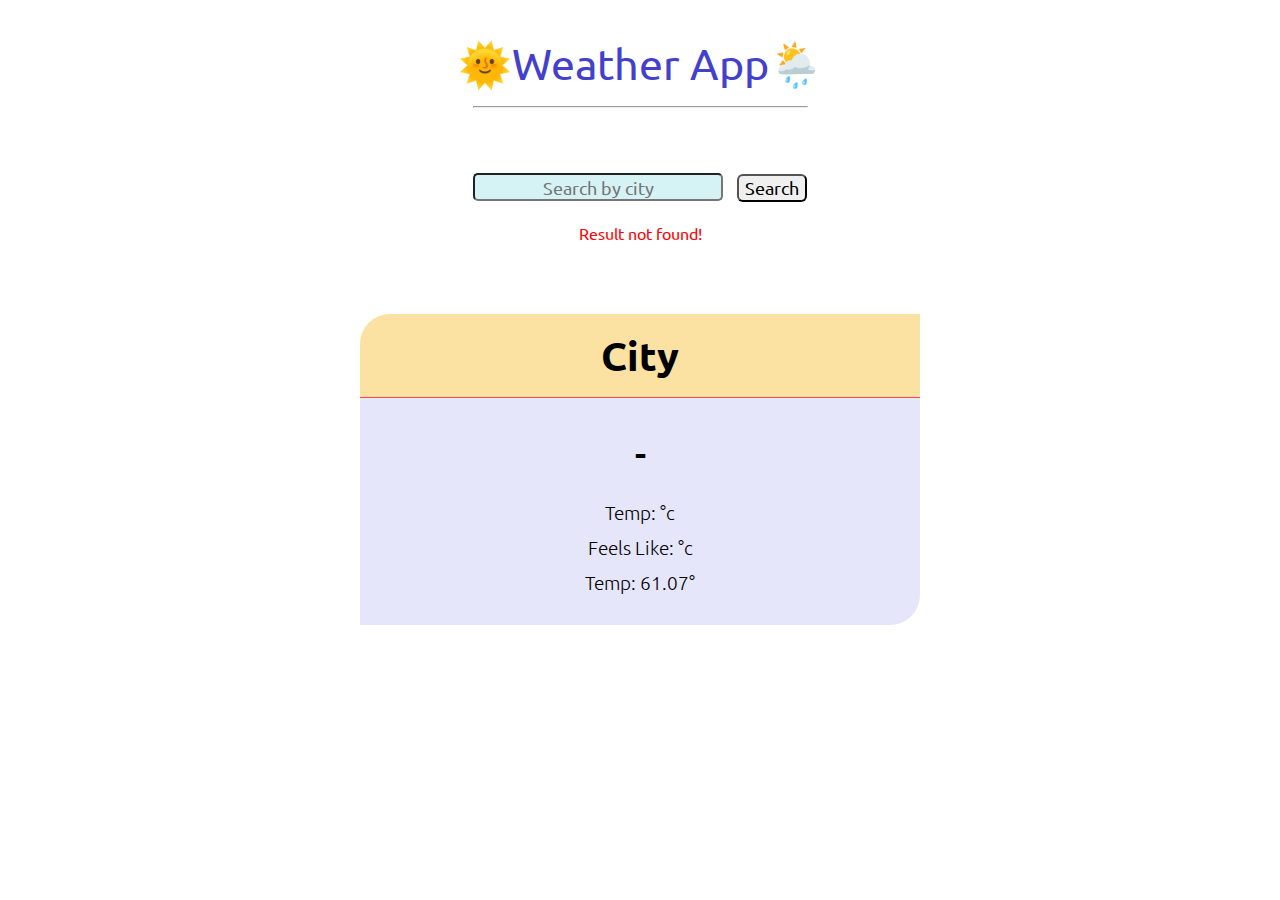
<file: index.html>
<!DOCTYPE html>
<html lang="en">

<head>
    <meta charset="UTF-8">
    <meta http-equiv="X-UA-Compatible" content="IE=edge">
    <meta name="viewport" content="width=device-width, initial-scale=1.0">
    <title>Weather</title>
    <!-- favicon -->
    <link rel="shortcut icon" href="logo.png" type="image/x-icon">
    <!-- CSS -->
    <link rel="stylesheet" href="weather.css">
    <!-- font -->
    <link href="https://fonts.googleapis.com/css2?family=Ubuntu:wght@500&display=swap" rel="stylesheet">
</head>

<body>

    <div class="container">
        <header>🌞Weather App🌦️
            <hr>
        </header>

        <div class="input">
            <input placeholder="Search by city" id="input" type="text">
            <button onclick="manualSearch()" id="btn">Search</button>
            <p id="error">Result not found!</p>
        </div>
        <div class="box">
            <div class="city">
                <h1 id="city">City</h1>
            </div>
            <div class="tempbox">

                <p id="tempdetail" class="temp">-</p>
                <p id="temp" class="temp">Temp: °c</p>
                <p id="feelslike" class="temp">Feels Like: °c</p>
                <p id="mintemp" class="temp">Temp: 61.07°</p>
            </div>
        </div>
    </div>

    <!-- JavaScript -->
    <script src="weather.js"></script>
</body>

</html>
</file>
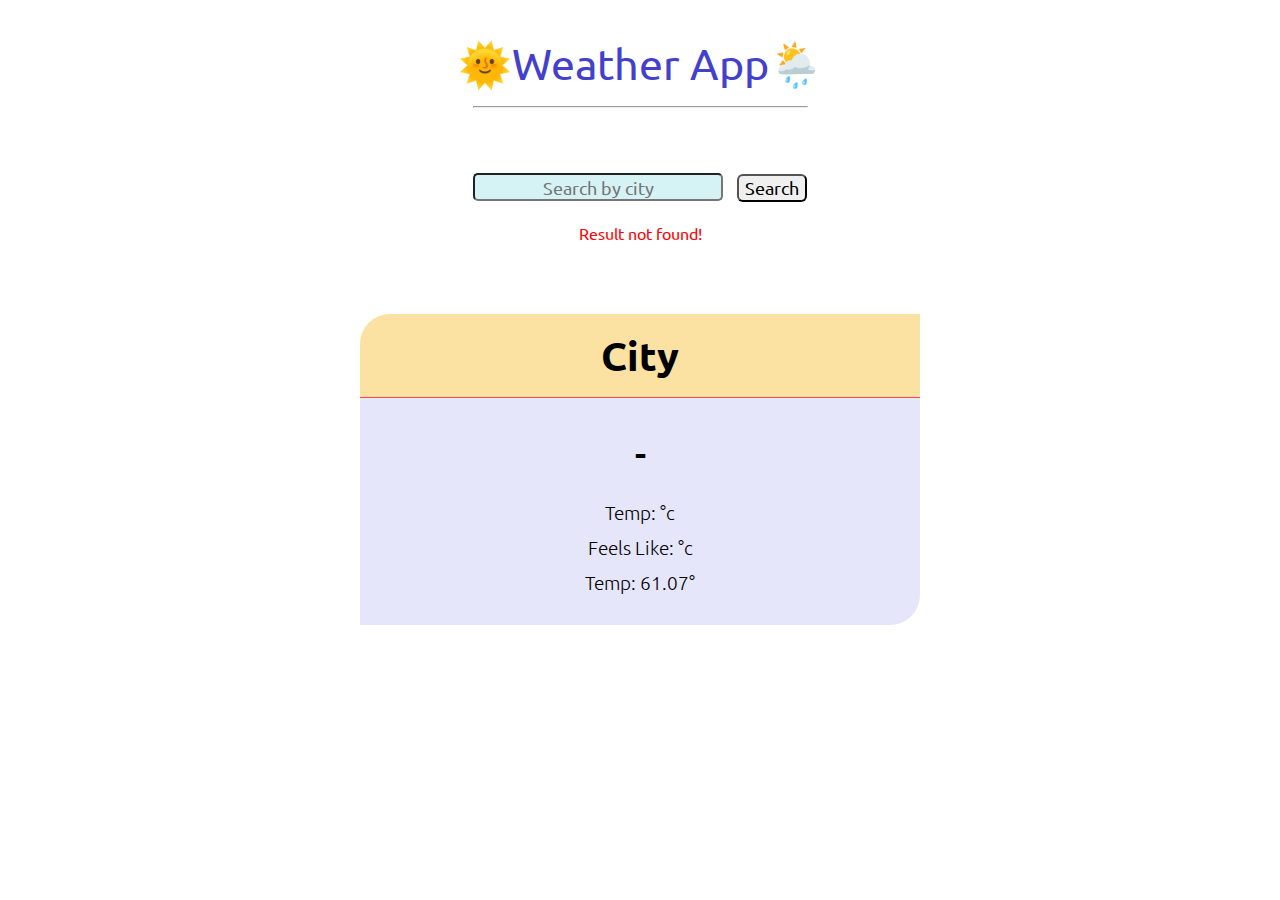
<file: weather.html>
<!DOCTYPE html>
<html lang="en">

<head>
    <meta charset="UTF-8">
    <meta http-equiv="X-UA-Compatible" content="IE=edge">
    <meta name="viewport" content="width=device-width, initial-scale=1.0">
    <title>Weather</title>
    <!-- favicon -->
    <link rel="shortcut icon" href="logo.png" type="image/x-icon">
    <!-- CSS -->
    <link rel="stylesheet" href="weather.css">
    <!-- font -->
    <link href="https://fonts.googleapis.com/css2?family=Ubuntu:wght@500&display=swap" rel="stylesheet">
</head>

<body>

    <div class="container">
        <header>🌞Weather App🌦️
            <hr>
        </header>

        <div class="input">
            <input placeholder="Search by city" id="input" type="text">
            <button onclick="manualSearch()" id="btn">Search</button>
            <p id="error">Result not found!</p>
        </div>
        <div class="box">
            <div class="city">
                <h1 id="city">City</h1>
            </div>
            <div class="tempbox">

                <p id="tempdetail" class="temp">-</p>
                <p id="temp" class="temp">Temp: °c</p>
                <p id="feelslike" class="temp">Feels Like: °c</p>
                <p id="mintemp" class="temp">Temp: 61.07°</p>
            </div>
        </div>
    </div>

    <!-- JavaScript -->
    <script src="weather.js"></script>
</body>

</html>
</file>
<file: weather.css>
/* All */
* {
    text-align: center;
    font-family: 'Ubuntu', sans-serif;
    box-sizing: border-box;
}

/* Main container */
.container {
    max-width: 600px;
    min-width: 200px;
    display: flex;
    flex-direction: column;
    justify-content: center;
    align-items: center;
    padding: 20px;
    margin: auto;
}

/* Header */
header {
    font-size: 2.7rem;
    color: rgb(66, 64, 204);
    margin: auto;
    margin: 10px;
    margin-bottom: 30px;
}

hr{
    margin: 15px;
}
/*  input */
.input {
    margin: 10px 0px;
    margin-bottom: 50px;
    padding: 5px;
}


#input {
    margin: 5px;
    padding: 5px;
    max-width: 250px;
    min-width: 100px;
    font-size: 1.1rem;
    height: 28px;
    background-color: rgb(213, 243, 245);
    border-radius: 5px;
}

#btn {
    margin: 5px;
    margin-left: 5px;
    cursor: pointer;
    height: 28px;
    border-radius: 6px;
    font-size: large;
}
#btn:active{
    color: rgb(10, 9, 9);
    background-color: white;
}
#error{
    color: red;
    display: none;
}
/* Box */
.box {
    width: 100%;
}
.city {
    
    background-color: rgb(252, 226, 162);
    /* border: 2px dashed; */
    border-radius: 30px 0px 0px;
    border-bottom: 1px solid rgb(255, 66, 66);
}

#city {
    font-size: 2.5rem;
    padding: 15px;
    margin: 0%;
}

/* Temperature section */
.tempbox {
    padding: 13px;
    padding-bottom: 25px;
    background-color: lavender;
    border-radius: 0px 0px 30px;
}
#tempimg{
    margin-right: 5px;
    width: 55px;
    height: 55px;
    border-radius: 30px;

}
.temp {
    font-size: 1.2rem;
    margin: 0%;
    padding: 5px 5px;
    font-weight: 50;
}

#tempdetail {
    display: flex;
    flex-direction: row;
    justify-content: center;
    align-items: center;
    padding: 20px 5px;
    font-size: 2.2rem;
    font-weight: 500;
}
</file>
